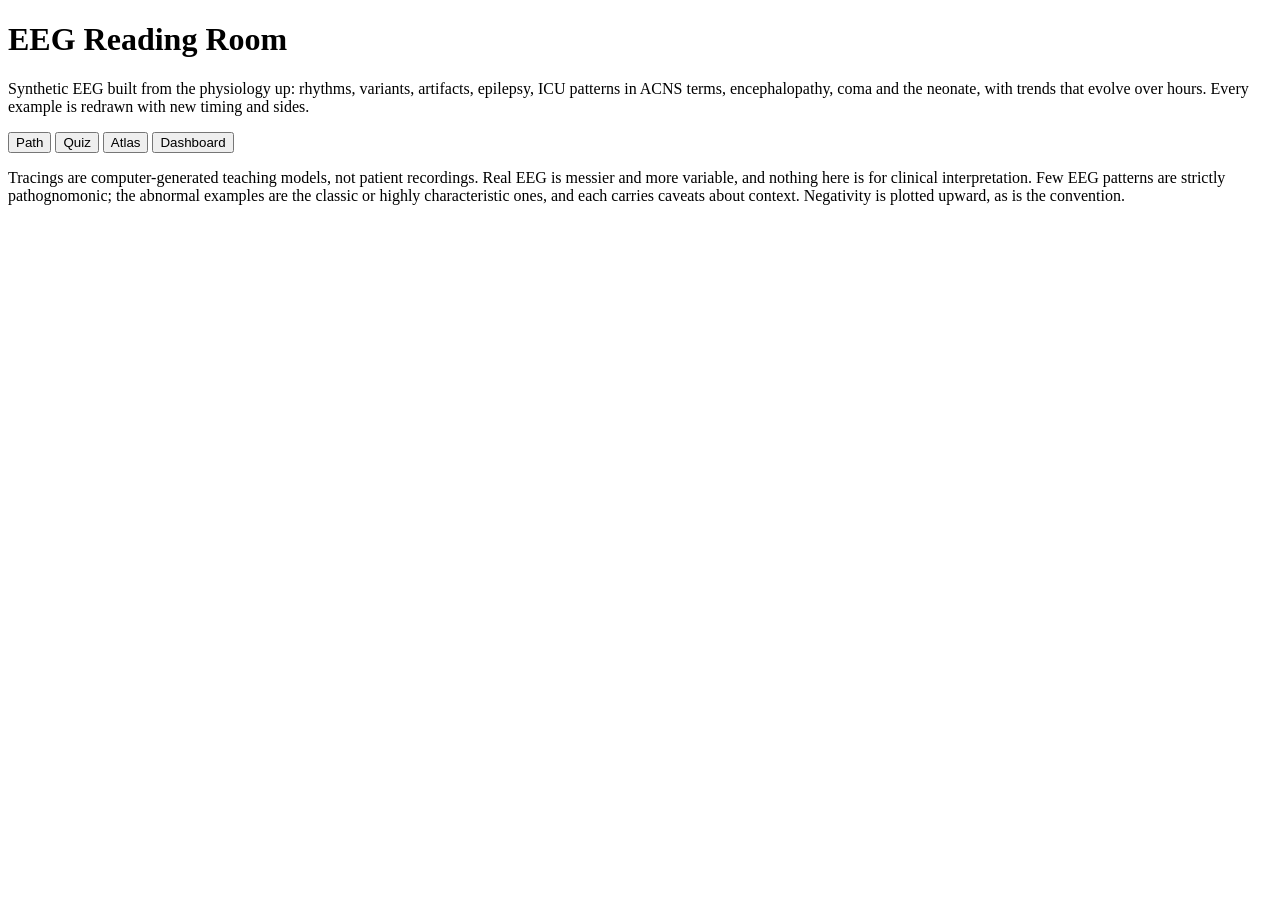
<file: eeg-src/shell.html>
<!doctype html>
<html lang="en">
<head>
<meta charset="utf-8">
<meta name="viewport" content="width=device-width,initial-scale=1">
<meta name="color-scheme" content="light dark">
<title>EEG Reading Room</title>
<meta name="theme-color" content="#edf0f3" media="(prefers-color-scheme: light)">
<meta name="theme-color" content="#0e151c" media="(prefers-color-scheme: dark)">
<meta name="description" content="Interactive EEG training: synthetic tracings, quiz, atlas and progress dashboard. Works offline.">
<!--PWAHEAD-->

<style>
/*CSS*/
</style>
</head>
<body>

<div class="wrap">
  <header class="top">
    <div>
      <h1>EEG Reading Room</h1>
      <p>Synthetic EEG built from the physiology up: rhythms, variants, artifacts, epilepsy, ICU patterns in ACNS terms, encephalopathy, coma and the neonate, with trends that evolve over hours. Every example is redrawn with new timing and sides.</p>
      <!--SISTER-->
    </div>
    <nav class="tabs" role="tablist" aria-label="Sections">
      <button role="tab" id="tb-path" data-tab="path" aria-selected="true">Path</button>
      <button role="tab" id="tb-quiz" data-tab="quiz" aria-selected="false">Quiz</button>
      <button role="tab" id="tb-atlas" data-tab="atlas" aria-selected="false">Atlas</button>
      <button role="tab" id="tb-dash" data-tab="dash" aria-selected="false">Dashboard</button>
    </nav>
  </header>

  <!-- QUIZ -->
  <section id="tab-path" class="stack" role="tabpanel" aria-labelledby="tb-path"></section>

  <section id="tab-quiz" class="stack" role="tabpanel" aria-labelledby="tb-quiz" hidden>
    <div class="card stack" id="qSetup">
      <div class="row">
        <div class="row"><span class="lbl">Mode</span>
          <div class="seg" id="segMode"><button data-v="practice" aria-pressed="true">Practice</button><button data-v="exam" aria-pressed="false">Exam (15)</button></div></div>
        <div class="row"><span class="lbl">Questions</span>
          <div class="seg" id="segType" style="flex-wrap:wrap"><button data-v="dx" aria-pressed="true">Diagnosis</button><button data-v="mech" aria-pressed="false">Mechanism</button><button data-v="desc" aria-pressed="false">ACNS terms</button><button data-v="ana" aria-pressed="false">Analysis</button><button data-v="case" aria-pressed="false">Apply</button><button data-v="traj" aria-pressed="false">Trends</button><button data-v="mix" aria-pressed="false">Mixed</button></div></div>
        <div class="row"><span class="lbl">Difficulty</span>
          <div class="seg" id="segDiff"><button data-v="easy" aria-pressed="false">Easy</button><button data-v="standard" aria-pressed="true">Standard</button><button data-v="hard" aria-pressed="false">Hard</button></div></div>
      </div>
      <div class="row" id="catChips"><span class="lbl">Include</span></div>
      <div class="row">
        <button class="btn primary" id="qStart">Start</button>
        <span id="qDrill" class="chip" hidden></span>
        <span class="lbl" id="qHelp">Keys: 1–4 answer · H hint · N next</span>
      </div>
      <details>
        <summary>A systematic way to read a page</summary>
        <ol>
          <li><b>Technical.</b> Montage, sensitivity, filters, patient state and age.</li>
          <li><b>Background.</b> Posterior rhythm frequency, symmetry, reactivity; the front-to-back gradient.</li>
          <li><b>Slowing.</b> Focal or generalized, polymorphic or rhythmic.</li>
          <li><b>Epileptiform.</b> Aftergoing slow wave, physiologic field, disruption of background.</li>
          <li><b>Periodic or rhythmic patterns.</b> Lateralized or generalized, rate, evolution.</li>
          <li><b>Artifact.</b> Is it confined to one electrode, locked to the ECG, or high-frequency?</li>
          <li><b>Localize.</b> Phase reversals in bipolar, field in referential.</li>
          <li><b>Impression.</b> Normal or abnormal, degree, distribution, clinical question.</li>
        </ol>
      </details>
    </div>

    <div id="qIntro" class="card">
      <h2>Free practice</h2>
      <p style="margin-top:6px;color:var(--muted);max-width:70ch">Practice shows an explanation after every answer and adapts to the patterns you miss. Exam runs fifteen mixed questions and shows the review at the end. For a structured route from mechanism to mastery, use the <b>Path</b> tab. Change montage, sensitivity and filters on any tracing, and drag across it to measure time and frequency.</p>
    </div>

    <div id="qStage" class="stack" hidden>
      <div class="row" id="qMeta" style="justify-content:space-between">
        <div class="row" style="gap:12px"><span class="lbl" id="qCount"></span><div class="prog" style="width:140px" id="qProgWrap" hidden><i id="qProg" style="width:0"></i></div></div>
        <label class="row lbl" style="gap:6px;text-transform:none;letter-spacing:0"><input type="checkbox" id="qAnn"> Show teaching marks</label>
      </div>
      <div id="qViewer"></div>
      <div class="card stack" id="qCard"></div>
    </div>
  </section>

  <!-- ATLAS -->
  <section id="tab-atlas" role="tabpanel" aria-labelledby="tb-atlas" hidden>
    <div class="row" style="margin-bottom:14px"><div class="seg" id="aSub" role="group" aria-label="Atlas section"><button type="button" data-sub="pat" aria-pressed="true">Patterns</button><button type="button" data-sub="evo" aria-pressed="false">Trends &amp; evolution</button><button type="button" data-sub="mech" aria-pressed="false">Mechanism labs</button><button type="button" data-sub="case" aria-pressed="false">Brain &amp; heart case</button><button type="button" data-sub="nfb" aria-pressed="false">Neurofeedback</button><button type="button" data-sub="edf" aria-pressed="false">Open a recording</button><button type="button" data-sub="rhy" aria-pressed="false">Rhythms</button><button type="button" data-sub="lead" aria-pressed="false">Leads &amp; montages</button><button type="button" data-sub="sig" aria-pressed="false">Signal &amp; filters</button></div></div>
    <div class="atlas" id="aPat">
      <div class="card plcard"><div class="plist" id="aList"></div></div>
      <label class="msel lbl">Pattern <select id="aSel"></select></label>
      <div class="stack" style="min-width:0">
        <div class="row" style="justify-content:space-between">
          <div class="row" style="gap:12px"><h2 id="aName"></h2><span class="pill" id="aCat"></span></div>
          <div class="row" style="gap:12px">
            <label class="row lbl" style="gap:6px;text-transform:none;letter-spacing:0"><input type="checkbox" id="aAnn" checked> Teaching marks</label>
            <button class="btn small" id="aNew">New example</button>
          </div>
        </div>
        <div id="aViewer"></div>
        <div class="card stack" id="aWhy" hidden></div>
        <div class="card two" id="aInfo"></div>
      </div>
    </div>
    <div class="stack" id="aEvo" hidden></div>
    <div class="stack" id="aMech" hidden></div>
    <div class="stack" id="aCase" hidden></div>
    <div class="stack" id="aNfb" hidden></div>
    <div class="stack" id="aEdf" hidden></div>
    <div class="stack" id="aRhy" hidden></div>
    <div class="stack" id="aLead" hidden></div>
    <div class="stack" id="aSig" hidden></div>
  </section>

  <!-- DASHBOARD -->
  <section id="tab-dash" class="stack" role="tabpanel" aria-labelledby="tb-dash" hidden></section>

  <p class="foot">Tracings are computer-generated teaching models, not patient recordings. Real EEG is messier and more variable, and nothing here is for clinical interpretation. Few EEG patterns are strictly pathognomonic; the abnormal examples are the classic or highly characteristic ones, and each carries caveats about context. Negativity is plotted upward, as is the convention.</p>
</div>

<script>
/*JS*/
</script>
<!--PWASW-->
</body>
</html>
</file>
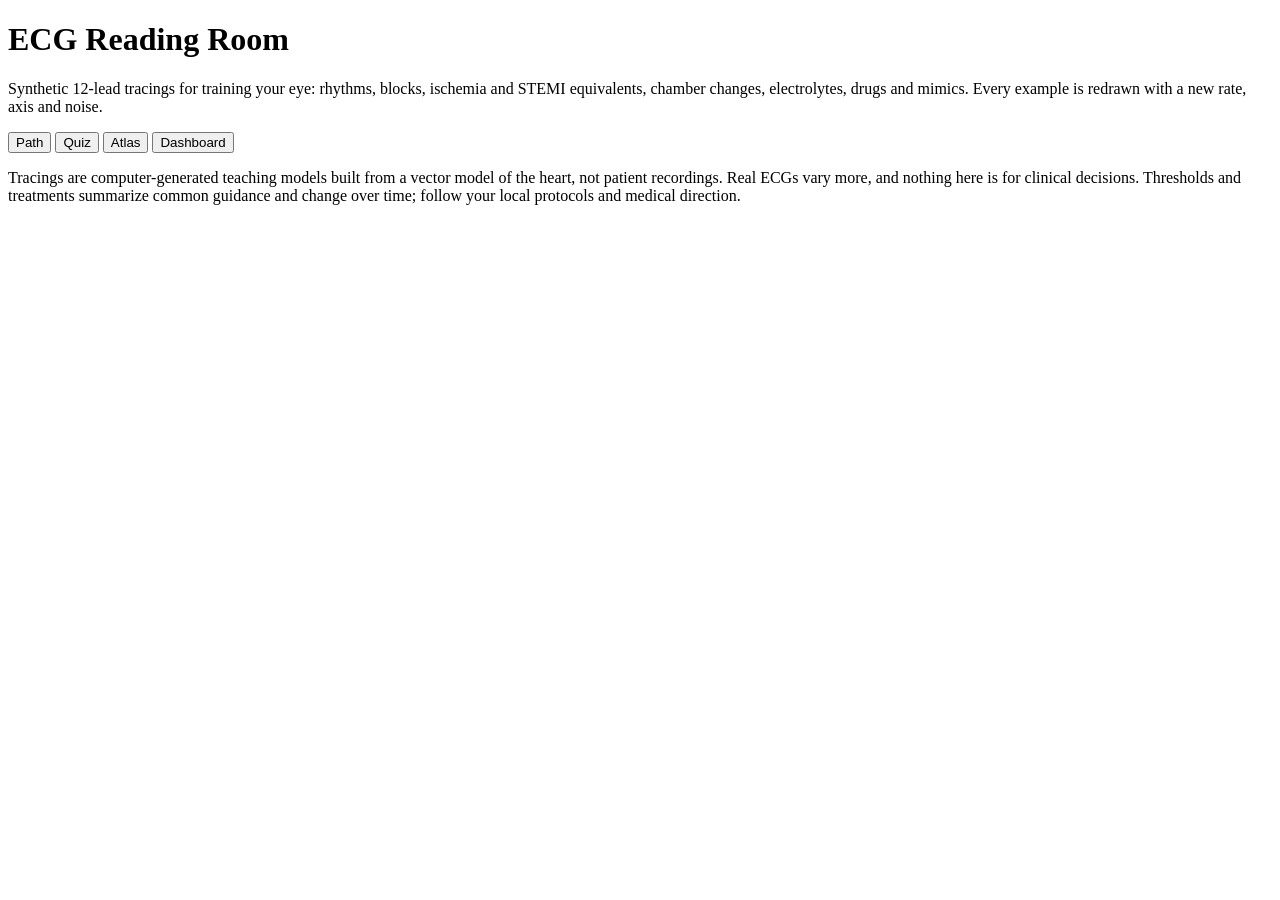
<file: ecg/src/shell.html>
<!doctype html>
<html lang="en">
<head>
<meta charset="utf-8">
<meta name="viewport" content="width=device-width,initial-scale=1">
<meta name="color-scheme" content="light dark">
<title>ECG Reading Room</title>
<meta name="theme-color" content="#edf0f3" media="(prefers-color-scheme: light)">
<meta name="theme-color" content="#0e151c" media="(prefers-color-scheme: dark)">
<meta name="description" content="Interactive 12-lead ECG training: synthetic tracings, diagnosis and measurement quiz, atlas, systematic read, leads and axis, filters, and a progress dashboard. Works offline.">
<!--PWAHEAD-->
<style>
/*CSS*/
</style>
</head>
<body>
<div class="wrap">
  <header class="top">
    <div>
      <h1>ECG Reading Room</h1>
      <p>Synthetic 12-lead tracings for training your eye: rhythms, blocks, ischemia and STEMI equivalents, chamber changes, electrolytes, drugs and mimics. Every example is redrawn with a new rate, axis and noise.</p>
      <!--SISTER-->
    </div>
    <nav class="tabs" role="tablist" aria-label="Sections">
      <button role="tab" id="tb-path" data-tab="path" aria-selected="true">Path</button>
      <button role="tab" id="tb-quiz" data-tab="quiz" aria-selected="false">Quiz</button>
      <button role="tab" id="tb-atlas" data-tab="atlas" aria-selected="false">Atlas</button>
      <button role="tab" id="tb-dash" data-tab="dash" aria-selected="false">Dashboard</button>
    </nav>
  </header>

  <!-- QUIZ -->
  <section id="tab-path" class="stack" role="tabpanel" aria-labelledby="tb-path"></section>

  <section id="tab-quiz" class="stack" role="tabpanel" aria-labelledby="tb-quiz" hidden>
    <div class="card stack" id="qSetup">
      <div class="row">
        <div class="row"><span class="lbl">Mode</span><div class="seg" id="segMode"><button data-v="practice" aria-pressed="true">Practice</button><button data-v="exam" aria-pressed="false">Exam (15)</button></div></div>
        <div class="row"><span class="lbl">Questions</span><div class="seg" id="segType"><button data-v="dx" aria-pressed="true">Diagnosis</button><button data-v="meas" aria-pressed="false">Measurements</button><button data-v="mech" aria-pressed="false">Mechanism</button><button data-v="traj" aria-pressed="false">Evolution</button><button data-v="ana" aria-pressed="false">Analysis</button><button data-v="mix" aria-pressed="false">Mixed</button></div></div>
        <div class="row"><span class="lbl">Difficulty</span><div class="seg" id="segDiff"><button data-v="easy" aria-pressed="false">Easy</button><button data-v="standard" aria-pressed="true">Standard</button><button data-v="hard" aria-pressed="false">Hard</button></div></div>
      </div>
      <div class="row" id="catChips"><span class="lbl">Include</span></div>
      <div class="row">
        <button class="btn primary" id="qStart">Start</button>
        <span id="qDrill" class="chip" hidden></span>
        <span class="lbl" id="qHelp">Keys: 1–4 answer · H hint · N next</span>
      </div>
      <details>
        <summary>The systematic 12-lead read</summary>
        <ol>
          <li><b>Technical.</b> Calibration, speed, filter, artifact, lead reversal.</li>
          <li><b>Rate.</b> 300 ÷ large boxes, or complexes in 10 s × 6.</li>
          <li><b>Rhythm.</b> Regular? P before every QRS? QRS after every P? Constant PR?</li>
          <li><b>Axis.</b> Leads I and aVF, then II.</li>
          <li><b>Intervals.</b> PR, QRS, QT and QTc.</li>
          <li><b>P waves.</b> Atrial enlargement, ectopic or retrograde P.</li>
          <li><b>QRS.</b> Q waves, voltage, R-wave progression, bundle-branch patterns.</li>
          <li><b>ST segments.</b> Elevation, depression, territory, reciprocity, equivalents.</li>
          <li><b>T and U waves.</b> Inverted, hyperacute, peaked, flat, U waves.</li>
          <li><b>Synthesis.</b> Compare with old ECGs, correlate clinically, repeat when in doubt.</li>
        </ol>
      </details>
    </div>

    <div id="qIntro" class="card">
      <h2>Pick a mode and press Start</h2>
      <p style="margin-top:6px;color:var(--muted);max-width:74ch">Diagnosis questions ask for the main finding and follow up with a culprit-artery or management question where it matters. Measurement questions ask for rate, regularity, axis, PR, QRS or QTc, computed from the tracing itself. Mechanism questions ask why the tracing looks the way it does, and which other patterns share that mechanism. Practice adapts to the patterns you miss; Exam runs fifteen questions and reviews them at the end. Change the layout, gain, speed or filter on any tracing, and drag across it to use calipers.</p>
    </div>

    <div id="qStage" class="stack" hidden>
      <div class="row" id="qMeta" style="justify-content:space-between">
        <div class="row" style="gap:12px"><span class="lbl" id="qCount"></span><div class="prog" style="width:140px" id="qProgWrap" hidden><i id="qProg" style="width:0"></i></div></div>
        <label class="row lbl" style="gap:6px;text-transform:none;letter-spacing:0"><input type="checkbox" id="qAnn"> Show teaching marks</label>
      </div>
      <div id="qViewer"></div>
      <div class="card stack" id="qCard"></div>
    </div>
  </section>

  <!-- ATLAS -->
  <section id="tab-atlas" role="tabpanel" aria-labelledby="tb-atlas" hidden>
    <div class="row" style="margin-bottom:14px"><div class="seg" id="aSub" role="group" aria-label="Atlas section"><button type="button" data-sub="pat" aria-pressed="true">Patterns</button><button type="button" data-sub="evo" aria-pressed="false">Evolution</button><button type="button" data-sub="mech" aria-pressed="false">Mechanisms</button><button type="button" data-sub="sys" aria-pressed="false">Systematic read</button><button type="button" data-sub="lead" aria-pressed="false">Leads &amp; axis</button><button type="button" data-sub="rate" aria-pressed="false">Rate &amp; intervals</button><button type="button" data-sub="sig" aria-pressed="false">Signal &amp; filters</button><button type="button" data-sub="hrv" aria-pressed="false">HRV biofeedback</button><button type="button" data-sub="case" aria-pressed="false">Brain &amp; heart case</button></div></div>
    <div class="atlas" id="aPat">
      <div class="card plcard"><div class="plist" id="aList"></div></div>
      <label class="msel lbl">Pattern <select id="aSel"></select></label>
      <div class="stack" style="min-width:0">
        <div class="row" style="justify-content:space-between">
          <div class="row" style="gap:12px"><h2 id="aName"></h2><span class="pill" id="aCat"></span></div>
          <div class="row" style="gap:12px">
            <label class="row lbl" style="gap:6px;text-transform:none;letter-spacing:0"><input type="checkbox" id="aAnn" checked> Teaching marks</label>
            <button class="btn small" id="aNew">New example</button>
          </div>
        </div>
        <div id="aViewer"></div>
        <div class="card stack" id="aWhy"></div>
        <div class="card two" id="aInfo"></div>
      </div>
    </div>
    <div class="stack" id="aEvo" hidden></div>
    <div class="stack" id="aHrv" hidden></div>
    <div class="stack" id="aCase" hidden></div>
    <div class="stack" id="aMech" hidden></div>
    <div class="stack" id="aSys" hidden></div>
    <div class="stack" id="aLead" hidden></div>
    <div class="stack" id="aRate" hidden></div>
    <div class="stack" id="aSig" hidden></div>
  </section>

  <!-- DASHBOARD -->
  <section id="tab-dash" class="stack" role="tabpanel" aria-labelledby="tb-dash" hidden></section>

  <p class="foot">Tracings are computer-generated teaching models built from a vector model of the heart, not patient recordings. Real ECGs vary more, and nothing here is for clinical decisions. Thresholds and treatments summarize common guidance and change over time; follow your local protocols and medical direction.</p>
</div>

<script>
/*JS*/
</script>
<!--PWASW-->
</body>
</html>
</file>
